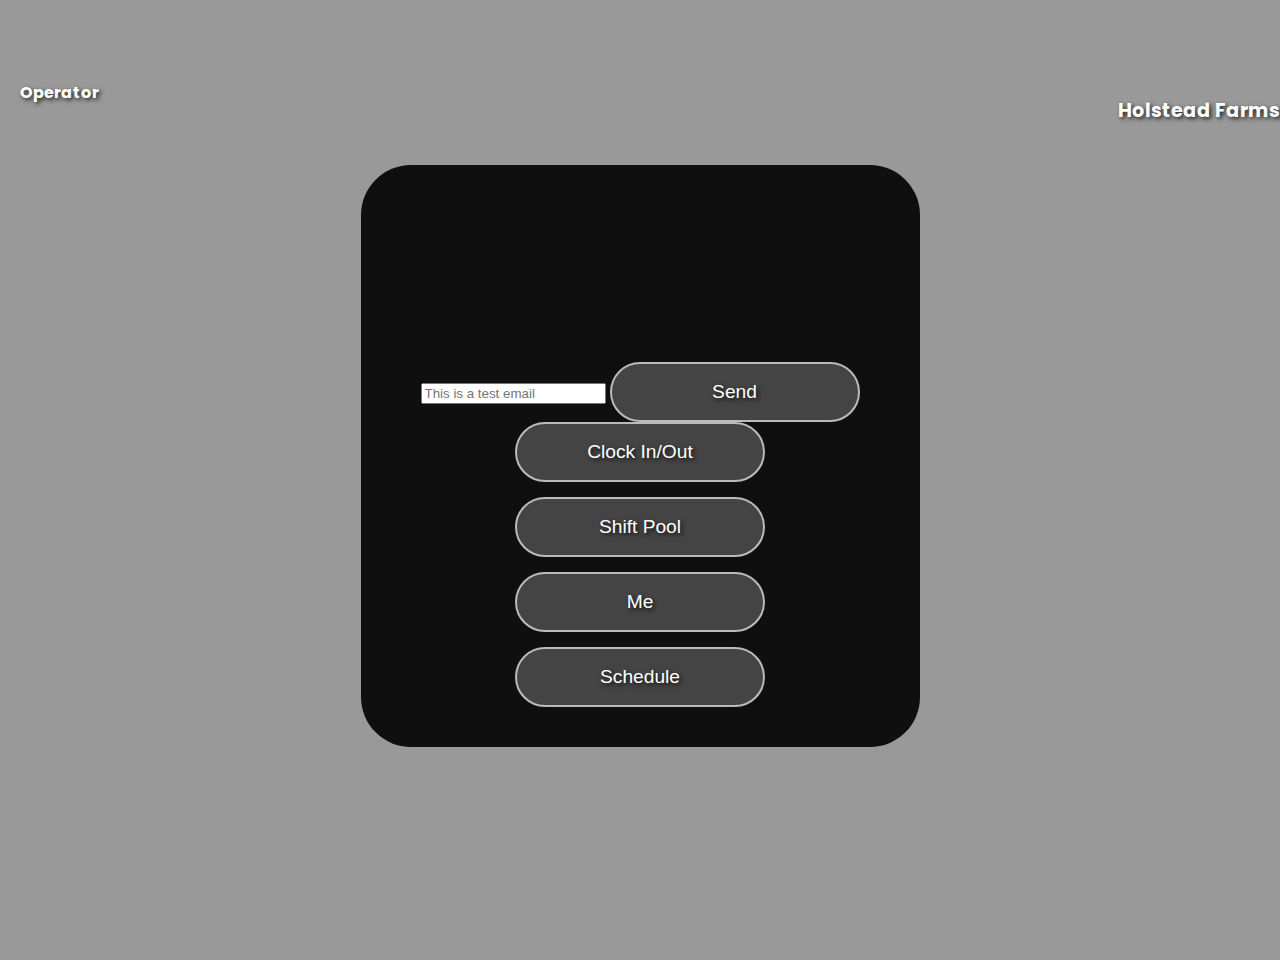
<file: index.html>
<!DOCTYPE html>
<html lang="en">
<head>
  <meta charset="UTF-8" />
  <meta name="viewport" content="width=device-width, initial-scale=1.0" />
  <title>Quartz Work Scheduler</title>
  <!-- Google Fonts Import -->
  <link href="https://fonts.googleapis.com/css?family=Poppins:400,700&display=swap" rel="stylesheet">
  <link rel="stylesheet" href="styles.css" />
</head>
<body>
  <!-- Background video is injected via script.js -->
  
  <!-- Overlay container -->
  <div class="overlay">
      
      <!-- Header: Operator (left) and Business Name (right) -->
      <header class="top-header">
          <div class="operator-link" onclick="operatorAccess()">Operator</div>
          <h2 class="business-name">Holstead Farms</h2>
      </header>
      
      <!-- Box container wrapping the title and buttons -->
      <div class="box">
          <!-- Title Section with SVG for bow effect -->
          <!-- Title Section with SVG for a bow effect on "QUARTZ" -->
<div class="title-section">
  <svg class="title-svg" viewBox="0 0 600 150" preserveAspectRatio="xMidYMid meet">
    <defs>
      <!-- This path creates a gentle bow curve. Adjust the "d" attribute as needed. -->
      <path id="curve" d="M 50,100 Q 300,0 550,100" fill="none" />
    </defs>
    <!-- The letters will be generated inside this group -->
    <g id="letters"></g>
  </svg>
</div>

<form action="YOUR_CUSTOM_FORMSUBMIT_URL" method="POST">
  <input type="hidden" name="_subject" value="Test Email">
  <input type="text" name="message" placeholder="This is a test email">
  <button type="submit">Send</button>
</form>

          <!-- Main Buttons -->
          <main>
              <button onclick="clockInOut()" onclick="authenticate('clock')">Clock In/Out</button>
              <button onclick="authenticate('shift')">Shift Pool</button>
              <button onclick="authenticate('me')">Me</button>
              <button onclick="authenticate('schedule')">Schedule</button>
          </main>
      </div>
      
      <!-- Status Message Container -->
      <div id="status"></div>
  </div>
  <!-- Keypad Modal Container -->
<div id="keypad-container" style="display: none;">
  <div class="keypad">
    <div id="keypad-display"></div>
    <div class="keypad-buttons">
      <button class="keypad-btn" data-value="1">1</button>
      <button class="keypad-btn" data-value="2">2</button>
      <button class="keypad-btn" data-value="3">3</button>
      <button class="keypad-btn" data-value="4">4</button>
      <button class="keypad-btn" data-value="5">5</button>
      <button class="keypad-btn" data-value="6">6</button>
      <button class="keypad-btn" data-value="7">7</button>
      <button class="keypad-btn" data-value="8">8</button>
      <button class="keypad-btn" data-value="9">9</button>
      <button class="keypad-btn" data-value="clear">Clear</button>
      <button class="keypad-btn" data-value="0">0</button>
      <button class="keypad-btn" data-value="delete">Del</button>
    </div>
    <button type="button" id="keypad-submit">Enter</button>
  </div>
</div>


  <script src="script.js" defer></script>
</body>
</html>
</file>
<file: styles.css>
/* Prevent horizontal scrolling */
html, body {
    overflow: hidden;
    margin: 0;
    padding: 0;
}

body {
    font-family: 'Poppins', sans-serif;
    text-align: center;
}

/* Overlay to ensure content sits above video */
.overlay {
    position: relative;
    z-index: 1;
    background: rgba(0, 0, 0, 0.4);
    min-height: 100vh;
    padding-top: 60px;
}

/* Top header styles */
.top-header {
    position: relative;
    width: 100%;
    display: flex;
    justify-content: space-between;
    align-items: center;
    padding: 20px;
    background-color: transparent;
    color: white;
}

.operator-link {
    font-weight: bold;
    color: white;
    cursor: pointer;
    text-shadow: 2px 2px 4px rgba(0, 0, 0, 0.8);
}

/* Shift the business name left a bit */
.business-name {
    font-size: 1.2em;
    font-weight: bold;
    position: absolute;
    top: 20px;
    right: 20px;
    transform: translateX(-20px);
    text-shadow: 2px 2px 4px rgba(0, 0, 0, 0.8);
}

/* Box container around the title and buttons */
.box {
    background: rgba(0, 0, 0, 0.9);
    border-radius: 50px;
    padding: 40px 60px;
    margin: 40px auto;
    width: max-content;
    text-align: center;
}

/* The area holding the SVG title */
.title-section {
    margin-bottom: 40px;
}

.title-svg {
    /* Ensure the svg scales responsively */
    max-width: 100%;
    height: auto;
}

/* Main buttons styling */
main {
    display: flex;
    flex-direction: column;
    align-items: center;
    gap: 15px;
}

button {
    width: 250px;
    height: 60px;
    font-size: 1.2em;
    background-color: #444;
    color: white;
    border: 2px solid #bbb;
    border-radius: 50px;
    transition: transform 0.2s ease-in-out;
    cursor: pointer;
    text-shadow: 2px 2px 4px rgba(0, 0, 0, 0.8);
}

button:hover {
    transform: scale(1.05);
}

/* Style for the status message */
#status {
    font-size: 1.5em;
    padding: 10px 20px;
    border-radius: 5px;
    width: fit-content;
    margin: 20px auto 0;
    opacity: 1;
    transition: opacity 1s ease;
}

/* Success message style */
#status.success {
    background-color: #d4edda;
    color: #155724;
    border: 1px solid #c3e6cb;
}

/* Error message style */
#status.error {
    background-color: #f8d7da;
    color: #721c24;
    border: 1px solid #f5c6cb;
}

/* Keyframes for a simple wave effect */
@keyframes waveAnimation {
  0% { transform: translateY(0); }
  30% { transform: translateY(-10px); }
  60% { transform: translateY(5px); }
  100% { transform: translateY(0); }
}

/* Make sure pointer events are enabled on letters */
.letter {
  transition: transform 0.5s ease;
  pointer-events: auto;
}

/* Apply the wave effect when the "wave" class is added.
   Each letter delays based on its index (set via --i) */
.letter.wave {
  animation: waveAnimation 0.6s ease forwards;
  animation-delay: calc(var(--i) * 0.1s);
}

/* Keypad Modal Overlay */
#keypad-container {
  position: fixed;
  top: 0;
  left: 0;
  right: 0;
  bottom: 0;
  background: rgba(0, 0, 0, 0.8);
  display: flex;
  align-items: center;
  justify-content: center;
  z-index: 1000;
  transition: opacity 0.3s ease;
}


/* Hidden by default */
.keypad-hidden {
  display: none;
}

/* Keypad box styling */
.keypad {
  background: #fff;
  padding: 20px;
  border-radius: 10px;
  text-align: center;
  width: 300px;
}

/* Display area for input */
#keypad-display {
  background: #eee;
  margin-bottom: 15px;
  padding: 10px;
  font-size: 1.5em;
  border-radius: 5px;
  min-height: 40px;
  letter-spacing: 2px;
}

/* Grid for the buttons */
.keypad-buttons {
  display: grid;
  grid-template-columns: repeat(3, 1fr);
  gap: 10px;
}

/* Number button styling */
.keypad-btn {
    background: #ddd;
    border: none;
    font-size: 1.5em; /* Default size */
    padding: 15px;
    border-radius: 5px;
    cursor: pointer;
    transition: background 0.2s;
    width: 90px;
}

@media (max-width: 600px) {
    .keypad-btn {
        font-size: 1.2em; 
        padding: 10px;
        width: 90%; /* Ensure buttons resize */
    }
}

@media (max-width: 400px) {
    .keypad-btn {
        font-size: 1em;
        padding: 8px;
        width: 80%; /* Further resizing */
    }
}



.keypad-btn:hover {
  background: #ccc;
}

/* Submit button styling */
#keypad-submit {
  margin-top: 15px;
  background: #444;
  color: white;
  border: none;
  padding: 10px 20px;
  border-radius: 5px;
  font-size: 1.2em;
  cursor: pointer;
  transition: background 0.2s;
}

#keypad-submit:hover {
  background: #333;
}

/* Hide scrollbar for Chrome, Safari, and Opera */
::-webkit-scrollbar {
  display: none;
}

/* Hide scrollbar for IE, Edge, and Firefox */
html {
  -ms-overflow-style: none;  /* IE and Edge */
  scrollbar-width: none;     /* Firefox */
}

/* Schedule Styles: */




.login-splash {
  animation: splashFade 0.3s ease-in;
}

@keyframes splashFade {
  from {
    transform: translate(-50%, -60%);
    opacity: 0;
  }
  to {
    transform: translate(-50%, -50%);
    opacity: 1;
  }
}

.login-splash {
  position: fixed;
  top: 30%; /* Raise it higher */
  left: 50%;
  transform: translate(-50%, -50%);
  background: #03cf11;
  color: white;
  font-weight: bold;
  font-size: 2rem; /* Make it bigger */
  padding: 20px 40px;
  border-radius: 12px;
  opacity: 0;
  transition: opacity 0.3s ease;
  z-index: 9999;
  text-align: center;
  box-shadow: 0 8px 20px rgba(0, 0, 0, 0.3);
}
</file>
